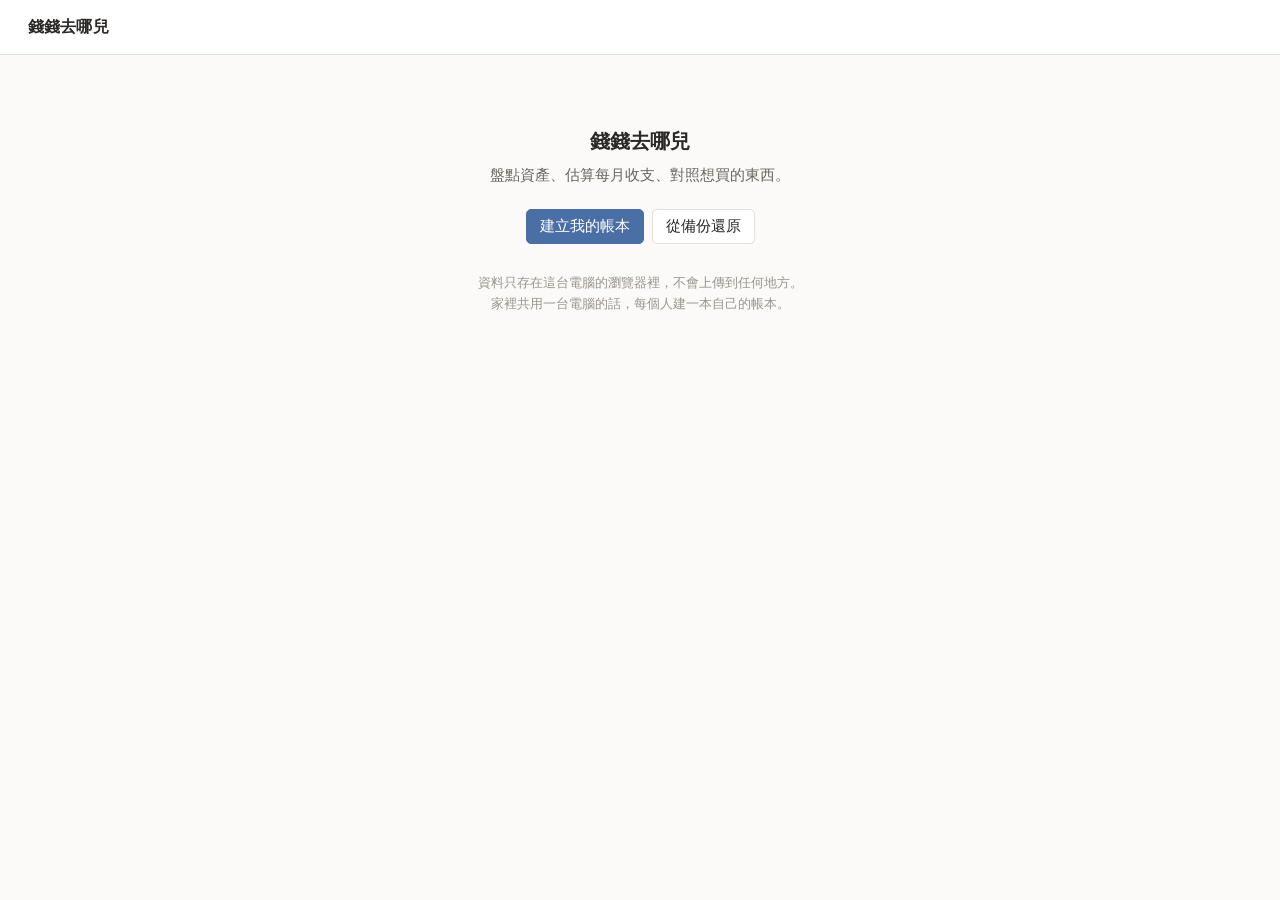
<file: index.html>
<!doctype html>
<html lang="zh-Hant">
  <head>
    <meta charset="utf-8" />
    <meta name="viewport" content="width=device-width, initial-scale=1" />
    <title>錢錢去哪兒</title>
    <meta name="description" content="盤點資產、估算每月收支、對照想買的東西。資料只存在自己的裝置上。" />
    <meta name="theme-color" content="#4a6fa5" />
    <link rel="manifest" href="manifest.webmanifest" />
    <link rel="icon" href="icons/icon.svg" type="image/svg+xml" />
    <link rel="apple-touch-icon" href="icons/icon-192.png" />
    <link rel="stylesheet" href="css/base.css" />
    <link rel="stylesheet" href="css/app.css" />
  </head>
  <body>
    <header class="app-header">
      <h1 class="app-title">錢錢去哪兒</h1>
      <div class="header-spacer"></div>
      <button id="install-btn" class="btn btn-sm" type="button" hidden>安裝到桌面</button>
      <button id="ledger-btn" class="btn btn-sm" type="button" hidden></button>
    </header>
    <div id="notice"></div>
    <main id="main" class="container"></main>
    <footer id="footer"></footer>
    <noscript>這個程式需要開啟 JavaScript。</noscript>
    <script type="module" src="js/main.js"></script>
  </body>
</html>
</file>
<file: css/base.css>
/* 設計系統，沿用 e-diary。
 *
 * 視覺目標：平靜、低摩擦。任何視覺噪音都會累積成不想打開的理由。
 */

:root {
  --bg: #fbfaf8;
  --surface: #ffffff;
  --surface-alt: #f4f2ee;
  --border: #e4e0d8;
  --border-strong: #cfc9bd;

  --text: #2b2825;
  --text-soft: #6b655c;
  --text-faint: #9b948a;

  --accent: #4a6fa5;
  --accent-soft: #eaf0f8;
  --accent-text: #35527c;

  --positive: #4a7c59;
  --negative: #a85751;

  /* Mood Meter 四象限（ADR-0010） */
  --q-red: #d98a86;
  --q-yellow: #e3c46a;
  --q-blue: #7d95b8;
  --q-green: #7faa86;

  --radius: 8px;
  --radius-sm: 5px;
  --shadow: 0 1px 2px rgba(43, 40, 37, 0.06);
  --shadow-lg: 0 8px 28px rgba(43, 40, 37, 0.14);

  --font: "Inter", "Segoe UI", system-ui, -apple-system,
    "Microsoft JhengHei", "PingFang TC", "Noto Sans TC", sans-serif;
  --mono: "Cascadia Code", "SF Mono", Consolas, monospace;
}

@media (prefers-color-scheme: dark) {
  :root {
    --bg: #1c1b19;
    --surface: #26241f;
    --surface-alt: #2f2c27;
    --border: #3a362f;
    --border-strong: #4c473e;

    --text: #ece8e1;
    --text-soft: #a8a196;
    --text-faint: #7b746a;

    --accent: #8aa9d6;
    --accent-soft: #2a3444;
    --accent-text: #a9c2e6;

    --positive: #7fb28c;
    --negative: #d4908a;

    --shadow: 0 1px 2px rgba(0, 0, 0, 0.3);
    --shadow-lg: 0 8px 28px rgba(0, 0, 0, 0.45);
  }
}

* {
  box-sizing: border-box;
}

html,
body {
  margin: 0;
  padding: 0;
}

body {
  background: var(--bg);
  color: var(--text);
  font-family: var(--font);
  font-size: 15px;
  line-height: 1.6;
  -webkit-font-smoothing: antialiased;
}

a {
  color: var(--accent-text);
  text-decoration: none;
}

a:hover {
  text-decoration: underline;
}

button {
  font-family: inherit;
  font-size: inherit;
  cursor: pointer;
}

input,
textarea,
select {
  font-family: inherit;
  font-size: inherit;
  color: var(--text);
  background: var(--surface);
  border: 1px solid var(--border);
  border-radius: var(--radius-sm);
  padding: 7px 10px;
}

input:focus,
textarea:focus,
select:focus {
  outline: 2px solid var(--accent);
  outline-offset: -1px;
  border-color: transparent;
}

/* --- 按鈕 ------------------------------------------------------------ */

/* display 的宣告會蓋掉 hidden 屬性，必須明確贏過它 */
[hidden] {
  display: none !important;
}

.btn {
  display: inline-flex;
  align-items: center;
  gap: 6px;
  border: 1px solid var(--border);
  background: var(--surface);
  color: var(--text);
  border-radius: var(--radius-sm);
  padding: 7px 13px;
  transition: background 0.12s, border-color 0.12s;
  white-space: nowrap;
}

.btn:hover {
  background: var(--surface-alt);
  border-color: var(--border-strong);
}

.btn-primary {
  background: var(--accent);
  border-color: var(--accent);
  color: #fff;
}

.btn-primary:hover {
  background: var(--accent-text);
  border-color: var(--accent-text);
}

.btn-ghost {
  border-color: transparent;
  background: transparent;
  color: var(--text-soft);
}

.btn-ghost:hover {
  background: var(--surface-alt);
  border-color: transparent;
}

.btn-sm {
  padding: 4px 9px;
  font-size: 13px;
}

.btn-danger:hover {
  background: var(--negative);
  border-color: var(--negative);
  color: #fff;
}

/* --- 版面 ------------------------------------------------------------ */

.app-header {
  display: flex;
  align-items: center;
  gap: 16px;
  padding: 14px 28px;
  border-bottom: 1px solid var(--border);
  background: var(--surface);
  position: sticky;
  top: 0;
  z-index: 40;
}

.app-title {
  font-size: 16px;
  font-weight: 600;
  letter-spacing: 0.01em;
  margin: 0;
}

.app-nav {
  display: flex;
  gap: 4px;
  margin-left: auto;
}

.app-nav a {
  color: var(--text-soft);
  padding: 6px 11px;
  border-radius: var(--radius-sm);
}

.app-nav a:hover {
  background: var(--surface-alt);
  text-decoration: none;
}

.app-nav a.active {
  color: var(--text);
  background: var(--surface-alt);
}

.container {
  max-width: 1160px;
  margin: 0 auto;
  padding: 22px 28px 80px;
}

/* --- 標籤 chip -------------------------------------------------------- */

/* 直接選取：實心，代表使用者的明確輸入 */
.chip {
  display: inline-flex;
  align-items: center;
  gap: 4px;
  background: var(--accent-soft);
  color: var(--accent-text);
  border: 1px solid transparent;
  border-radius: 100px;
  padding: 1px 9px;
  font-size: 12.5px;
  line-height: 1.7;
  white-space: nowrap;
}

/* 推導而來：淡色純文字，讓使用者一眼分辨資料來源（DESIGN.md §7） */
.chip-derived {
  background: transparent;
  color: var(--text-faint);
  padding: 1px 3px;
  border-color: transparent;
}

.chip-removable {
  padding-right: 4px;
}

.chip-x {
  border: 0;
  background: transparent;
  color: inherit;
  opacity: 0.55;
  padding: 0 3px;
  line-height: 1;
  border-radius: 100px;
}

.chip-x:hover {
  opacity: 1;
  background: rgba(0, 0, 0, 0.08);
}

/* --- 通用小元件 ------------------------------------------------------- */

.muted {
  color: var(--text-soft);
}

.faint {
  color: var(--text-faint);
}

.score-pos {
  color: var(--positive);
}

.score-neg {
  color: var(--negative);
}

.empty-state {
  text-align: center;
  padding: 64px 20px;
  color: var(--text-faint);
}

.empty-state h2 {
  font-size: 17px;
  font-weight: 500;
  color: var(--text-soft);
  margin: 0 0 6px;
}

.toast {
  position: fixed;
  bottom: 22px;
  left: 50%;
  transform: translateX(-50%) translateY(12px);
  background: var(--text);
  color: var(--bg);
  padding: 9px 18px;
  border-radius: 100px;
  font-size: 13.5px;
  box-shadow: var(--shadow-lg);
  opacity: 0;
  pointer-events: none;
  transition: opacity 0.18s, transform 0.18s;
  z-index: 200;
}

.toast.show {
  opacity: 1;
  transform: translateX(-50%) translateY(0);
}

.toast.error {
  background: var(--negative);
  color: #fff;
}

/* --- 彈出層 ----------------------------------------------------------- */

.popover {
  position: absolute;
  z-index: 100;
  background: var(--surface);
  border: 1px solid var(--border-strong);
  border-radius: var(--radius);
  box-shadow: var(--shadow-lg);
  padding: 12px;
}

.modal-backdrop {
  position: fixed;
  inset: 0;
  background: rgba(20, 18, 16, 0.4);
  display: flex;
  align-items: center;
  justify-content: center;
  z-index: 150;
}

.modal {
  background: var(--surface);
  border-radius: var(--radius);
  box-shadow: var(--shadow-lg);
  padding: 22px;
  width: min(460px, calc(100vw - 40px));
}

.modal-wide {
  width: min(560px, calc(100vw - 40px));
  max-height: calc(100vh - 40px);
  overflow: auto;
}

.modal h3 {
  margin: 0 0 14px;
  font-size: 16px;
}

.modal-actions {
  display: flex;
  justify-content: flex-end;
  gap: 8px;
  margin-top: 18px;
}

/* 對話框裡的欄位。原本放在 manage.css，但日記頁沒載那支，
   音樂筆記改用對話框之後整個排版就散掉了——跟著 .modal 放才不會再漏。 */
.field {
  display: flex;
  flex-direction: column;
  gap: 5px;
  margin-bottom: 13px;
}

.field label {
  font-size: 12.5px;
  color: var(--text-soft);
}

.field input,
.field select,
.field textarea {
  width: 100%;
}

.field textarea {
  min-height: 72px;
  resize: vertical;
}

.field-hint {
  font-size: 12px;
  color: var(--text-faint);
}

.sr-only {
  position: absolute;
  width: 1px;
  height: 1px;
  overflow: hidden;
  clip: rect(0, 0, 0, 0);
  white-space: nowrap;
}

/* --- 手機 ------------------------------------------------------------- */

/* 斷點取 720px：平板直立還放得下表格，手機放不下。各頁自己的版面調整
   寫在各自的 css 裡，這裡只處理外框與全站共用的元件。 */
@media (max-width: 720px) {
  .app-header {
    padding: 11px 14px;
    gap: 10px;
  }

  .app-nav a {
    padding: 6px 9px;
  }

  .container {
    padding: 16px 14px 60px;
  }

  /* iOS Safari 會在聚焦到小於 16px 的輸入框時自動放大整頁，而且不會縮
     回去——每打一次字就要手動縮放，這足以讓人放棄用手機記錄。 */
  input,
  textarea,
  select {
    font-size: 16px;
  }

  .modal {
    padding: 18px;
    width: calc(100vw - 24px);
  }

  /* 彈出層會被 positionPopover 夾在視窗內，但內容本身也不能比螢幕寬 */
  .popover {
    max-width: calc(100vw - 20px);
  }
}
</file>
<file: css/app.css>
﻿/* 錢錢去哪兒的版面。財務的樣式沿用 e-diary。 */

/* --- 列操作選單 ------------------------------------------------------- */

.row-menu {
  padding: 4px;
  min-width: 132px;
  display: flex;
  flex-direction: column;
}

.menu-item {
  border: 0;
  background: transparent;
  color: var(--text);
  text-align: left;
  padding: 6px 10px;
  border-radius: var(--radius-sm);
  font-size: 13.5px;
}

.menu-item:hover {
  background: var(--surface-alt);
}

.menu-item.danger:hover {
  background: var(--negative);
  color: #fff;
}

.menu-sep {
  height: 1px;
  background: var(--border);
  margin: 4px 2px;
}


/* --- 財務 ------------------------------------------------------------- */

.fin-toolbar {
  display: flex;
  align-items: center;
  gap: 10px;
  flex-wrap: wrap;
  margin-bottom: 16px;
}

.fin-toolbar .spacer {
  flex: 1;
}

.fin-date-label {
  font-size: 13.5px;
  color: var(--text-soft);
}

.fin-summary {
  margin-bottom: 14px;
}

.fin-cards {
  display: grid;
  grid-template-columns: repeat(auto-fill, minmax(140px, 1fr));
  gap: 8px;
  margin-bottom: 8px;
}

.fin-cards-main {
  grid-template-columns: repeat(3, 1fr);
}

.fin-card {
  background: var(--surface);
  border: 1px solid var(--border);
  border-radius: var(--radius);
  padding: 10px 13px;
}

.fin-card-label {
  font-size: 12px;
  color: var(--text-faint);
}

.fin-card-value {
  margin-top: 3px;
  font-size: 17px;
  font-variant-numeric: tabular-nums;
}

.fin-cards-main .fin-card-value {
  font-size: 20px;
}

.fin-net {
  border-color: var(--accent);
}

.fin-neg,
.fin-neg .fin-card-value {
  color: var(--negative);
}

.fin-note {
  font-size: 12.5px;
  color: var(--text-faint);
  margin: 4px 0 12px;
}

.fin-warn {
  font-size: 13px;
  color: var(--negative);
  margin: 4px 0 12px;
}

.fin-table-wrap {
  overflow-x: auto;
  margin-bottom: 22px;
}

.fin-table {
  width: 100%;
  border-collapse: collapse;
  background: var(--surface);
  border: 1px solid var(--border);
  border-radius: var(--radius);
  font-size: 13.5px;
}

.fin-table th {
  text-align: left;
  font-weight: 500;
  font-size: 12px;
  color: var(--text-faint);
  padding: 8px 12px;
  border-bottom: 1px solid var(--border);
  background: var(--surface-alt);
  white-space: nowrap;
}

.fin-table td {
  padding: 9px 12px;
  border-bottom: 1px solid var(--border);
  vertical-align: top;
}

.fin-table tbody tr:last-child td {
  border-bottom: 0;
}

.fin-table .num {
  text-align: right;
  font-variant-numeric: tabular-nums;
  white-space: nowrap;
}

.fin-acc-name {
  font-weight: 500;
}

.fin-acc-meta {
  font-size: 12px;
  color: var(--text-faint);
  font-weight: 400;
}

.fin-stale {
  font-size: 12px;
  color: var(--negative);
}

.fin-closed {
  opacity: 0.55;
}

.fin-history h2 {
  font-size: 13px;
  font-weight: 500;
  color: var(--text-faint);
  margin: 0 0 4px;
}

.link-btn {
  background: none;
  border: 0;
  padding: 0;
  color: var(--accent-text);
  cursor: pointer;
  font: inherit;
}

.danger-text {
  color: var(--negative);
  margin-top: 4px;
}

.fin-sub {
  margin: 14px 0 6px;
  font-size: 13px;
  font-weight: 500;
  color: var(--text-soft);
}

.fin-block {
  border: 1px solid var(--border);
  border-radius: var(--radius-sm);
  padding: 8px 12px 10px;
  margin: 0 0 10px;
}

.fin-block legend {
  font-size: 13.5px;
  padding: 0 4px;
}

.fin-block-grid {
  display: grid;
  grid-template-columns: repeat(auto-fill, minmax(140px, 1fr));
  gap: 8px;
}

.fin-cell {
  display: flex;
  flex-direction: column;
  gap: 3px;
  font-size: 12px;
  color: var(--text-soft);
}

.fin-cell input {
  width: 100%;
  text-align: right;
  font-variant-numeric: tabular-nums;
}

.wish-head {
  display: flex;
  align-items: center;
  gap: 8px;
  margin-bottom: 4px;
}

.wish-head h2 {
  margin: 0;
}

.wish-head .spacer {
  flex: 1;
}

/* 定期投資：不是花掉，是搬進資產 */
.fin-invest,
.fin-invest .fin-card-label,
.fin-invest .fin-card-value,
.fin-invest .fin-acc-meta,
.fin-table tr.fin-invest td,
.fin-table tr.fin-invest .fin-acc-meta,
.fin-table tr.fin-detail.fin-invest td,
.fin-table tr.fin-group.fin-invest td {
  color: var(--positive);
}

.wish-split {
  margin: 4px 0 2px;
  font-size: 12.5px;
  font-variant-numeric: tabular-nums;
}

.wish-pos {
  color: var(--positive);
}

.wish-neg {
  color: var(--negative);
}

.wish-actions {
  white-space: nowrap;
  text-align: right;
}

.wish-actions .btn + .btn {
  margin-left: 4px;
}

.wish-closed-toggle {
  margin-top: 6px;
  font-size: 12.5px;
}

.budget-blocks {
  display: flex;
  flex-direction: column;
  gap: 8px;
  max-height: 60vh;
  overflow-y: auto;
  padding-right: 4px;
}

.budget-block {
  border: 1px solid var(--border);
  border-radius: var(--radius-sm);
  padding: 6px 10px;
}

.budget-head {
  display: flex;
  align-items: baseline;
  gap: 8px;
  font-size: 13.5px;
}

.budget-head .spacer {
  flex: 1;
}

.budget-subtotal {
  font-size: 12.5px;
  color: var(--text-soft);
  font-variant-numeric: tabular-nums;
}

.budget-lines:not(:empty) {
  margin-top: 6px;
  display: flex;
  flex-direction: column;
  gap: 4px;
}

.budget-line {
  display: flex;
  gap: 6px;
  align-items: center;
}

.budget-line .budget-label {
  flex: 1;
  min-width: 0;
}

.budget-line .budget-amount {
  width: 96px;
  text-align: right;
  font-variant-numeric: tabular-nums;
}

.fin-switch {
  display: inline-flex;
  border: 1px solid var(--border);
  border-radius: var(--radius-sm);
  overflow: hidden;
}

.fin-switch button {
  background: none;
  border: 0;
  padding: 4px 12px;
  font: inherit;
  font-size: 13px;
  color: var(--text-soft);
  cursor: pointer;
}

.fin-switch button + button {
  border-left: 1px solid var(--border);
}

.fin-switch button.active {
  background: var(--accent-soft);
  color: var(--text);
  font-weight: 500;
}

.fin-history + .fin-history {
  margin-top: 18px;
}

.fin-table tr.fin-expandable {
  cursor: pointer;
}

.fin-table tr.fin-expandable:hover td {
  background: var(--surface-alt);
}

.fin-caret {
  display: inline-block;
  width: 1.1em;
  color: var(--text-faint);
  font-size: 11px;
}

.fin-table tr.fin-detail td {
  font-size: 12.5px;
  color: var(--text-soft);
  padding-top: 5px;
  padding-bottom: 5px;
}

.fin-table tr.fin-detail td:first-child {
  padding-left: calc(1.1em + 12px);
}

.fin-table tr.fin-group td {
  font-size: 12px;
  font-weight: 500;
  color: var(--text-faint);
  background: var(--surface-alt);
  padding-top: 10px;
}


.score-pos {
  color: var(--positive);
}

.score-neg {
  color: var(--negative);
}

/* --- 外框 ------------------------------------------------------------- */

.header-spacer {
  flex: 1;
}

.app-footer {
  max-width: 1160px;
  margin: 0 auto;
  padding: 0 28px 28px;
  font-size: 12.5px;
  color: var(--text-faint);
}

.app-footer .warn {
  color: var(--negative);
}

#notice {
  padding: 0 28px;
}

@media (max-width: 720px) {
  #notice {
    padding: 0 14px;
  }
}

.backup-notice {
  max-width: 1104px;
  margin: 12px auto 0;
  padding: 10px 14px;
  display: flex;
  align-items: center;
  gap: 10px;
  flex-wrap: wrap;
  border: 1px solid var(--negative);
  border-radius: var(--radius);
  background: var(--surface);
  font-size: 13px;
}

.backup-notice-text {
  flex: 1;
  min-width: 220px;
  display: flex;
  flex-direction: column;
  gap: 2px;
  color: var(--text-soft);
}

.backup-notice-text strong {
  color: var(--negative);
}

.modal-text {
  margin: 0 0 10px;
  font-size: 14px;
  color: var(--text-soft);
  white-space: pre-line;
}

/* --- 選帳本 ----------------------------------------------------------- */

.picker {
  max-width: 420px;
  margin: 48px auto 0;
  text-align: center;
}

.picker h2 {
  font-size: 20px;
  font-weight: 600;
  margin: 0 0 6px;
}

.picker p {
  color: var(--text-soft);
  margin: 0 0 22px;
}

.picker-list {
  display: flex;
  flex-direction: column;
  gap: 8px;
  margin-bottom: 18px;
}

.picker-item {
  display: flex;
  align-items: center;
  justify-content: space-between;
  padding: 13px 16px;
  background: var(--surface);
  border: 1px solid var(--border);
  border-radius: var(--radius);
  font-size: 16px;
  text-align: left;
  color: var(--text);
}

.picker-item:hover {
  border-color: var(--accent);
  background: var(--accent-soft);
}

.picker-lock {
  font-size: 12.5px;
  color: var(--text-faint);
}

.picker-actions {
  display: flex;
  gap: 8px;
  justify-content: center;
  flex-wrap: wrap;
}

.picker-note {
  margin-top: 28px !important;
  font-size: 12.5px;
  color: var(--text-faint) !important;
  line-height: 1.7;
}

@media (max-width: 720px) {
  .fin-cards-main {
    grid-template-columns: 1fr;
  }

  .app-footer {
    padding: 0 14px 24px;
  }

  .picker {
    margin-top: 24px;
  }
}

/* --- 第一次使用 ------------------------------------------------------- */

.start-guide {
  max-width: 520px;
  margin: 32px auto;
  padding: 22px 26px;
  background: var(--surface);
  border: 1px solid var(--border);
  border-radius: var(--radius);
}

.start-guide h2 {
  margin: 0 0 12px;
  font-size: 17px;
  font-weight: 600;
}

.start-guide ol {
  list-style: none;
  padding: 0;
  margin: 0 0 18px;
  display: flex;
  flex-direction: column;
  gap: 12px;
}

.start-step .fin-acc-meta {
  font-size: 13px;
  color: var(--text-soft);
  margin-top: 2px;
}
</file>
